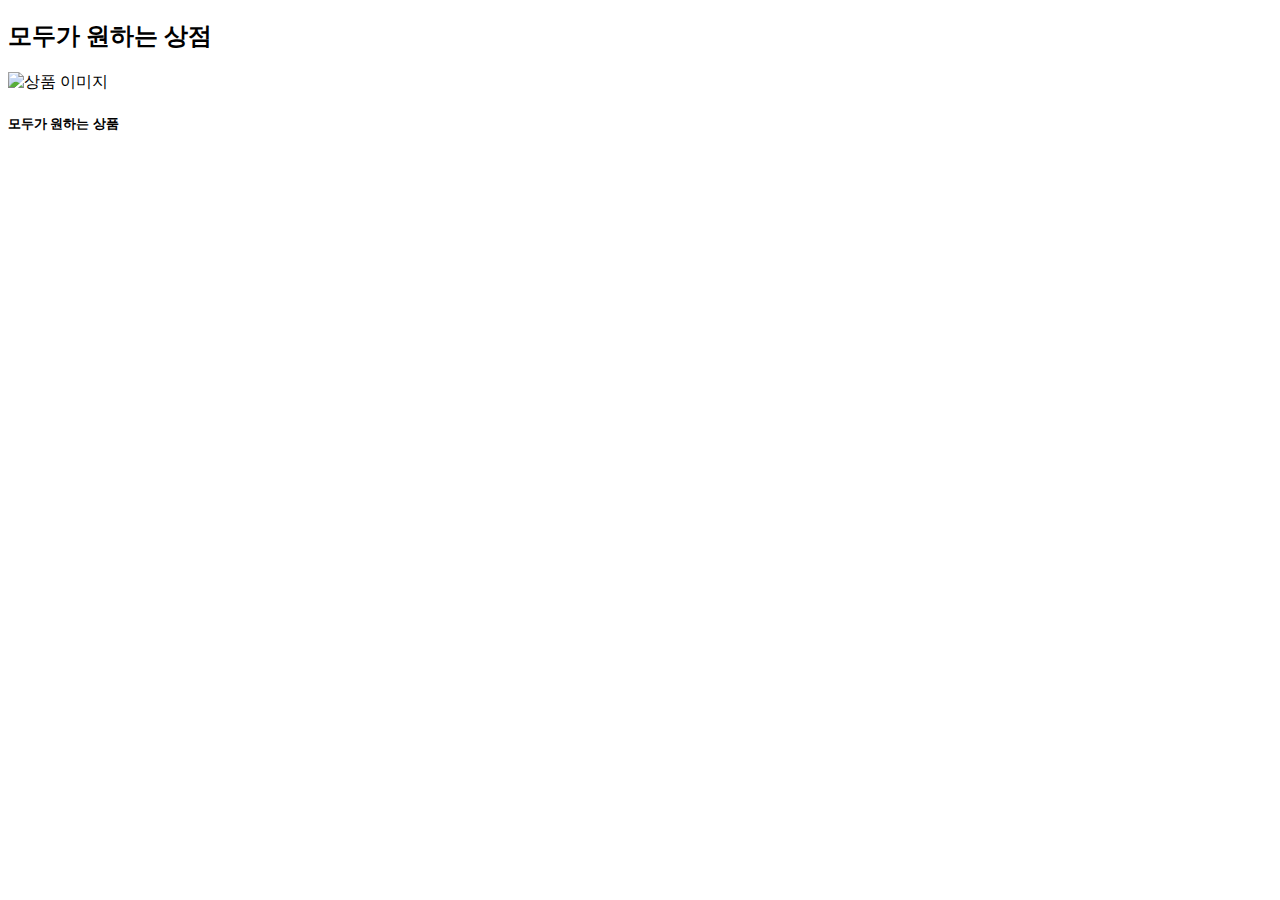
<file: src/main/resources/templates/index.html>
<!DOCTYPE html>
<html lang="en" xmlns:th="http://www.thymeleaf.org">
<head>
  <meta charset="UTF-8">
  <meta name="viewport" content="width=device-width, initial-scale=1.0">
  <title>상점 홈페이지</title>
  <link rel="stylesheet" th:href="@{/styles/index.css}">
</head>

<body>
<header class="header">
  <h2 class="header-text">모두가 원하는 상점</h2>
</header>
<main class="container">
  <section class="content">
    <!-- 구조를 위한 일시 상품 구조. 상품 정보 받아오는 식으로 변경하기 -->
    <a th:href="@{/api/v1/item/detail}">
      <div class="item-wrapper">
        <img class="item-img" th:src="@{/images/item_img.png}" alt="상품 이미지" />
        <h5 class="item-name">모두가 원하는 상품</h5>
      </div>
    </a>
  </section>
</main>
</body>
</html>
</file>
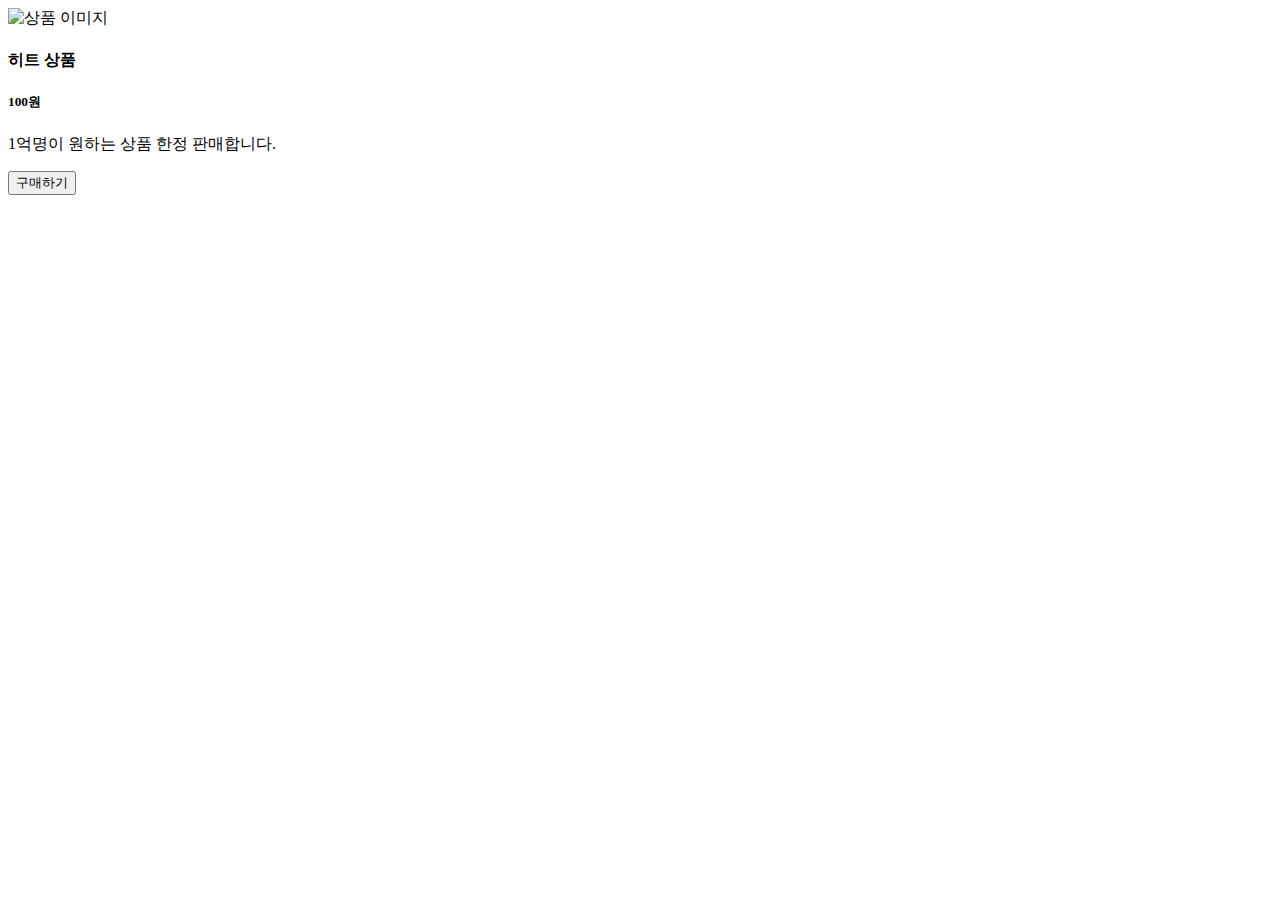
<file: src/main/resources/templates/detailPage.html>
<!DOCTYPE html>
<html lang="en" xmlns:th="http://www.thymeleaf.org">
<head>
  <meta charset="UTF-8">
  <meta name="viewport" content="width=device-width, initial-scale=1.0">
  <title>SHOP - 상품 상세</title>
  <link rel="stylesheet" th:href="@{/styles/detailPage.css}">
</head>

<body>
<main class="container">
  <section class="content">
    <div class="item-detail-wrapper">
      <img class="item-img" th:src="@{/images/item_img.png}" alt="상품 이미지" />
      <h4 class="item-name" th:text="${product.name}">히트 상품</h4>
      <h5 class="item-price" th:text="${product.price} + '원'">100원</h5>
      <p class="item-description" th:text="${product.description}">
        1억명이 원하는 상품 한정 판매합니다.
      </p>
      <button class="purchase-button" type="submit">구매하기</button>
    </div>
  </section>
</main>
</body>
</html>
</file>
